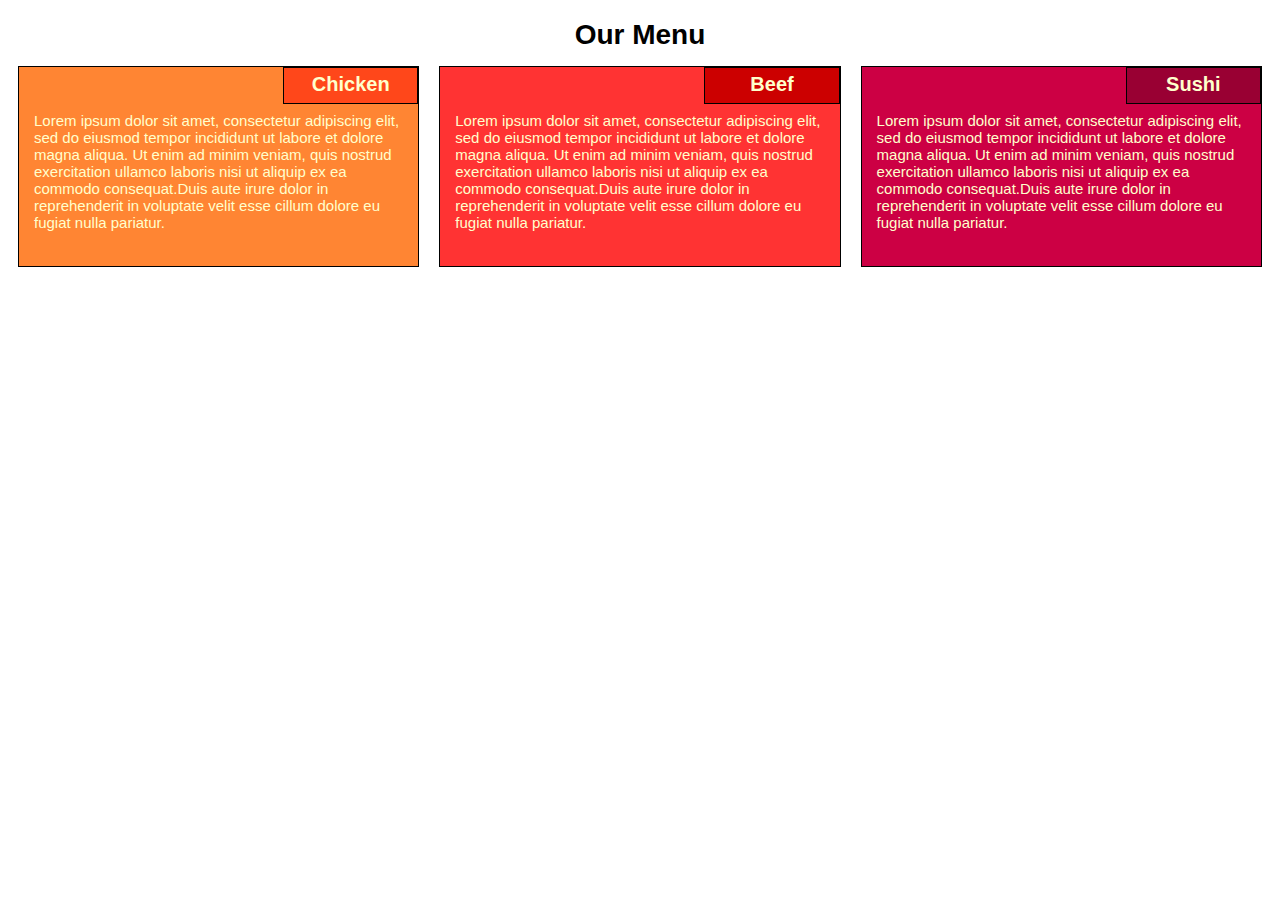
<file: index.html>
<!DOCTYPE html>
<html>

<head>
<meta charset="utf-8">
<meta name="viewport" content="width=device-width, initial-scale=1">
<title>Assignment for Module 2</title>
<link rel="stylesheet" type="text/css" href="style.css">
</head>


<body>
<h1> Our Menu </h1>

<div class="row">
  <div class="col-lg-1 col-md-1 col-sm-1">
  <section ><div class="p1">
   <h2 class="Chicken">Chicken</h2>
     <p>Lorem ipsum dolor sit amet, consectetur adipiscing elit, sed do eiusmod tempor incididunt ut labore et dolore magna aliqua. Ut enim ad minim veniam, quis nostrud exercitation ullamco laboris nisi ut aliquip ex ea commodo consequat.Duis aute irure dolor in reprehenderit in voluptate velit esse cillum dolore eu fugiat nulla pariatur.  </p>
    </div>
   </section> 
  </div>

  <div class="col-lg-2 col-md-2 col-sm-2">
  <section><div class="p2"> 
    <h2 class="Beef">Beef</h2>
     <p>Lorem ipsum dolor sit amet, consectetur adipiscing elit, sed do eiusmod tempor incididunt ut labore et dolore magna aliqua. Ut enim ad minim veniam, quis nostrud exercitation ullamco laboris nisi ut aliquip ex ea commodo consequat.Duis aute irure dolor in reprehenderit in voluptate velit esse cillum dolore eu fugiat nulla pariatur.  </p>
    </div>
  </section>
  </div>

  <div class="col-lg-3 col-md-3 col-sm-3">
  <section ><div class="p3">
    <h2 class="Sushi">Sushi</h2>
     <p>Lorem ipsum dolor sit amet, consectetur adipiscing elit, sed do eiusmod tempor incididunt ut labore et dolore magna aliqua. Ut enim ad minim veniam, quis nostrud exercitation ullamco laboris nisi ut aliquip ex ea commodo consequat.Duis aute irure dolor in reprehenderit in voluptate velit esse cillum dolore eu fugiat nulla pariatur.</p>
    </div>
    </section>
  </div>  
 
</div>

</body>
</html>
</file>
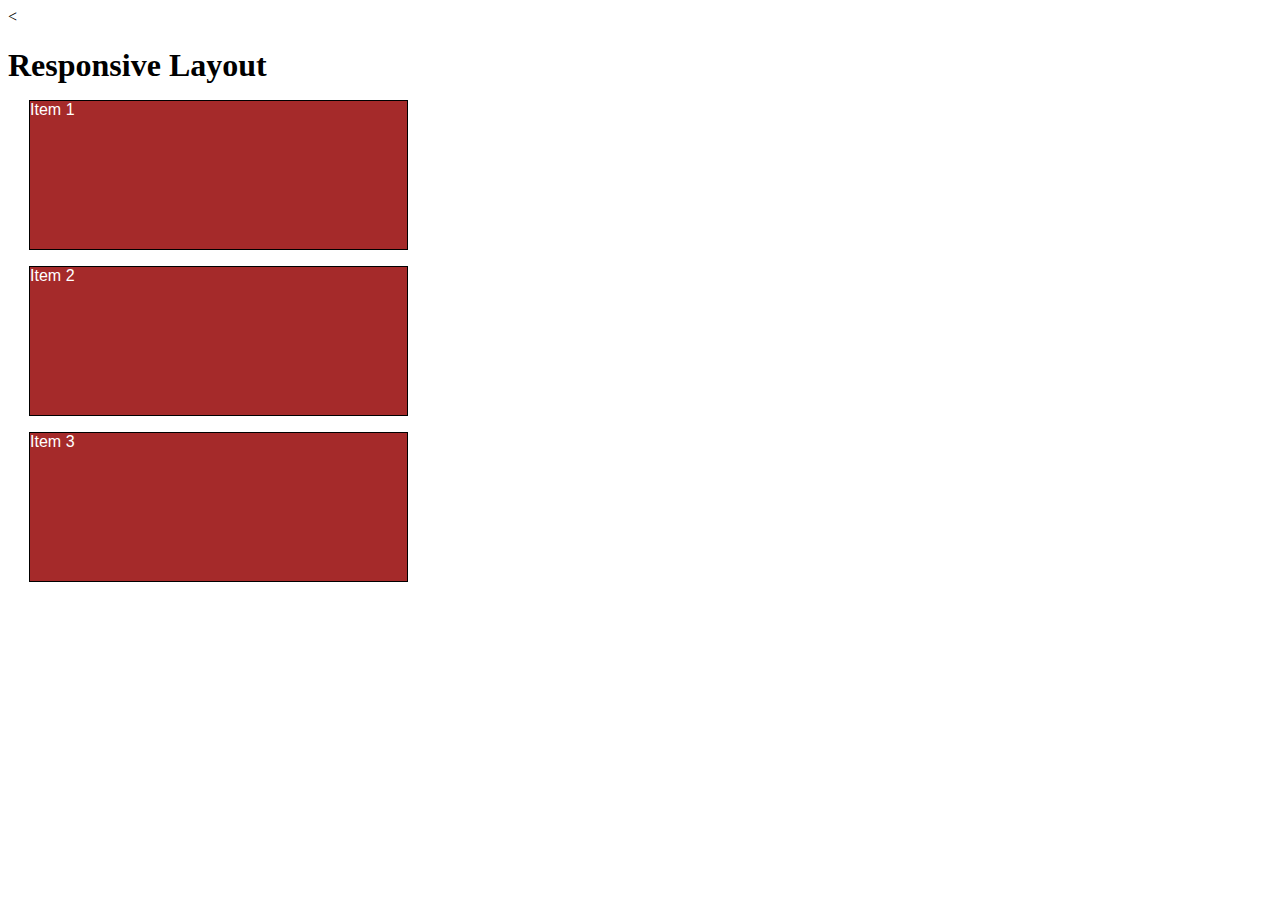
<file: site/index.html>
<<!DOCTYPE html>
<html>
<head>
<meta charset="utf-8">
<meta name="viewport" content="width=device-width, initial-scale=1">
<title>Responsive Layout</title>
<style>
/********** Base styles **********/
* {
  box-sizing: border-box;
}
h1 {
  margin-bottom: 15px;
}
p {
  border: 1px solid black;
  background-color: #A52A2A;
  width: 90%;
  height: 150px;
  margin-right: auto;
  margin-left: auto;
  font-family: Helvetica;
  color: white;
}
/* Simple Responsive Framework. */
.row {
  width: 100%;
}
/********** Large devices only **********/
@media (min-width: 992px) {
  .col-lg-1, .col-lg-2, .col-lg-3, 
  {    float: left;
    border: 1px solid green;
  }
  .col-lg-1 {
    width: 33.33%;
  }
  .col-lg-2 {
    width: 66.66%;
  }
  .col-lg-3 {
    width: 33.33%;
  }
  
}
/********** Medium devices only **********/
@media (min-width: 768px) and (max-width: 991px) {
  .col-md-1, .col-md-2, .col-md-3, 
  {
    float: left;
    border: 1px solid green;
  }
  .col-md-1 {
    width: 8.33%;
  }
  .col-md-2 {
    width: 16.66%;
  }
  .col-md-3 {
    width: 25%;
  }
 
}

/********** Small devices only **********/
@media (max-width: 767) {
  .col-sm-1, .col-sm-2, .col-sm-3, 
  {
    float: left;
    border: 1px solid green;
  }
  .col-md-1 {
    width: 8.33%;
  }
  .col-md-2 {
    width: 16.66%;
  }
  .col-md-3 {
    width: 25%;
  }
 
}
</style>
</head>
<body>
<h1>Responsive Layout</h1>

<div class="row">
  <div class="col-lg-3 col-md-6"><p>Item 1</p></div>
  <div class="col-lg-3 col-md-6"><p>Item 2</p></div>
  <div class="col-lg-3 col-md-6"><p>Item 3</p></div>
</div>

</body>
</html>
</file>
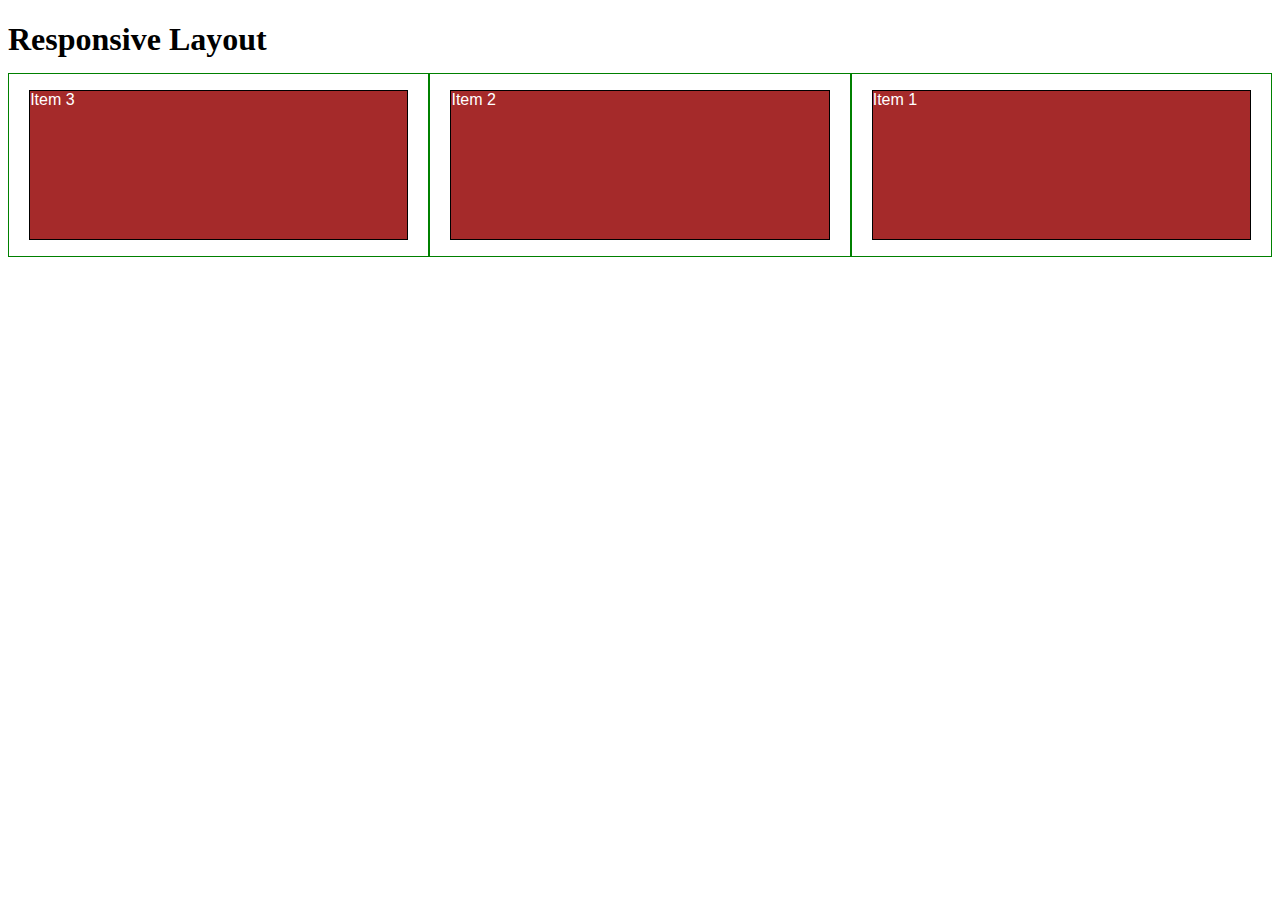
<file: site/index1.html>
<!DOCTYPE html>
<html>
<head>
<meta charset="utf-8">
<meta name="viewport" content="width=device-width, initial-scale=1">
<title>Responsive Layout</title>
<style>
/********** Base styles **********/
* {
  box-sizing: border-box;
}
h1 {
  margin-bottom: 15px;
}
p {
  position: relative;
  border: 1px solid black;
  background-color: #A52A2A;
  height: 150px;
  margin-left: 20px;
  margin-right: 20px;
  font-family: Helvetica;
  color: white;


}


/*.section {
    background-color: #ebebeb;
    border: 1px solid black;
    position: relative;
    min-height: 200px;
    margin-right: 15px;
    margin-left: auto;
    margin-bottom: 15px;
    padding: 20px;
    padding-top: 35px;
    box-sizing: border-box;
    min-width: 300px;
    overflow: hidden;
*/



/* Simple Responsive Framework. */
.row {
  width: 100%;

}
/********** Large devices only **********/
@media (min-width: 992px) {
  .col-lg-1, .col-lg-2, .col-lg-3 
  {float: right;
   
    border: 1px solid green;
  }
  .col-lg-1 {
    width: 33.33%;
  }
  .col-lg-2 {
    width: 33.33%;
  }
  .col-lg-3 {
    width: 33.33%;
  }
  
}
/********** Medium devices only **********/
@media (min-width: 768px) and (max-width: 991px) 
{
  .col-md-1, .col-md-2, .col-md-3
  {
   float: right;
   border: 1px solid green;
  }
  .col-md-1 {
    width: 50%;
  }
  .col-md-2 {
    width: 50%;
  }
  .col-md-3 {
    width: 100%;
  }
  
}

/********** Small devices only **********/
@media (max-width: 767px) 
{
  .col-sm-1, .col-sm-2, .col-sm-3
  {
   float: right;
   border: 1px solid green;
  }
  .col-sm-1 {
    width: 100%;
  }
  .col-sm-2 {
    width: 100%;
  }
  .col-sm-3 {
    width: 100%;
  }
  
}



</style>
</head>
<body>
<h1>Responsive Layout</h1>

<div class="row">
  <div class="col-lg-1 col-md-1 col-sm-1"><p>Item 1</p></div>
  <div class="col-lg-2 col-md-2 col-sm-2"><p>Item 2</p></div>
  <div class="col-lg-3 col-md-3 col-sm-3"><p>Item 3</p></div>

  
</div>

</body>
</html>
</file>
<file: style.css>
<style>
/********** Base styles **********/
* {
  box-sizing: border-box;
  font-family: Helvetica;
}
h1 {
  margin-bottom: 15px;
  text-align: center;
  font-family: Helvetica;
  font-size: 1.75em;
}

h2{
  position: relative;
  top: 0px;
  right: 0px;
  margin:0px;
  width:33.33%;
  float: right;
  text-align: center;
  height: 30px;
  font-size: 1.25em;
  padding-top: 5px;
  

}

section {
  position: relative;
  border: 1px solid black;
  margin-left: 10px;
  margin-right: 10px;
  margin-bottom: 20px;
  font-family: Helvetica;
  color: #ffffcc;
  overflow: hidden;
  margin-top: 0;
  min-height: 130px;
}

p{
  margin:0;
  padding-top: 45px;
  padding-right: 15px;
  padding-left: 15px;
  font-size: 15px;
  padding-bottom: 35px;

 }


.Chicken{
  background-color: #ff471a;
  border: 1px solid black;
  
  

}

.Beef{
  background-color: #cc0000;
  border: 1px solid black;
}  



.Sushi {
  background-color: #990033;
  border: 1px solid black;

  }

.p1{
  background-color: #ff8533;
 }

.p2{
  background-color: #ff3333;
}

.p3{
  background-color: #cc0044 ;
}

/* Simple Responsive Framework. */
.row {
  width: 100%;

}
/********** Large devices only **********/
@media (min-width: 992px) {
  .col-lg-1, .col-lg-2, .col-lg-3 
  {float: left;
   
    
  }
  .col-lg-1 {
    width: 33.33%;
  }
  .col-lg-2 {
    width: 33.33%;
  }
  .col-lg-3 {
    width: 33.33%;
  }
  
}
/********** Medium devices only **********/
@media (min-width: 768px) and (max-width: 991px) 
{
  .col-md-1, .col-md-2, .col-md-3
  {
   float: left;
   
  }
  .col-md-1 {
    width: 50%;
  }
  .col-md-2 {
    width: 50%;
  }
  .col-md-3 {
    width: 100%;
  }
  
}

/********** Small devices only **********/
@media (max-width: 767px) 
{
  .col-sm-1, .col-sm-2, .col-sm-3
  {
   float: left;
   
  }
  .col-sm-1 {
    width: 100%;
  }
  .col-sm-2 {
    width: 100%;
  }
  .col-sm-3 {
    width: 100%;
  }
  
}



</style>
</file>
